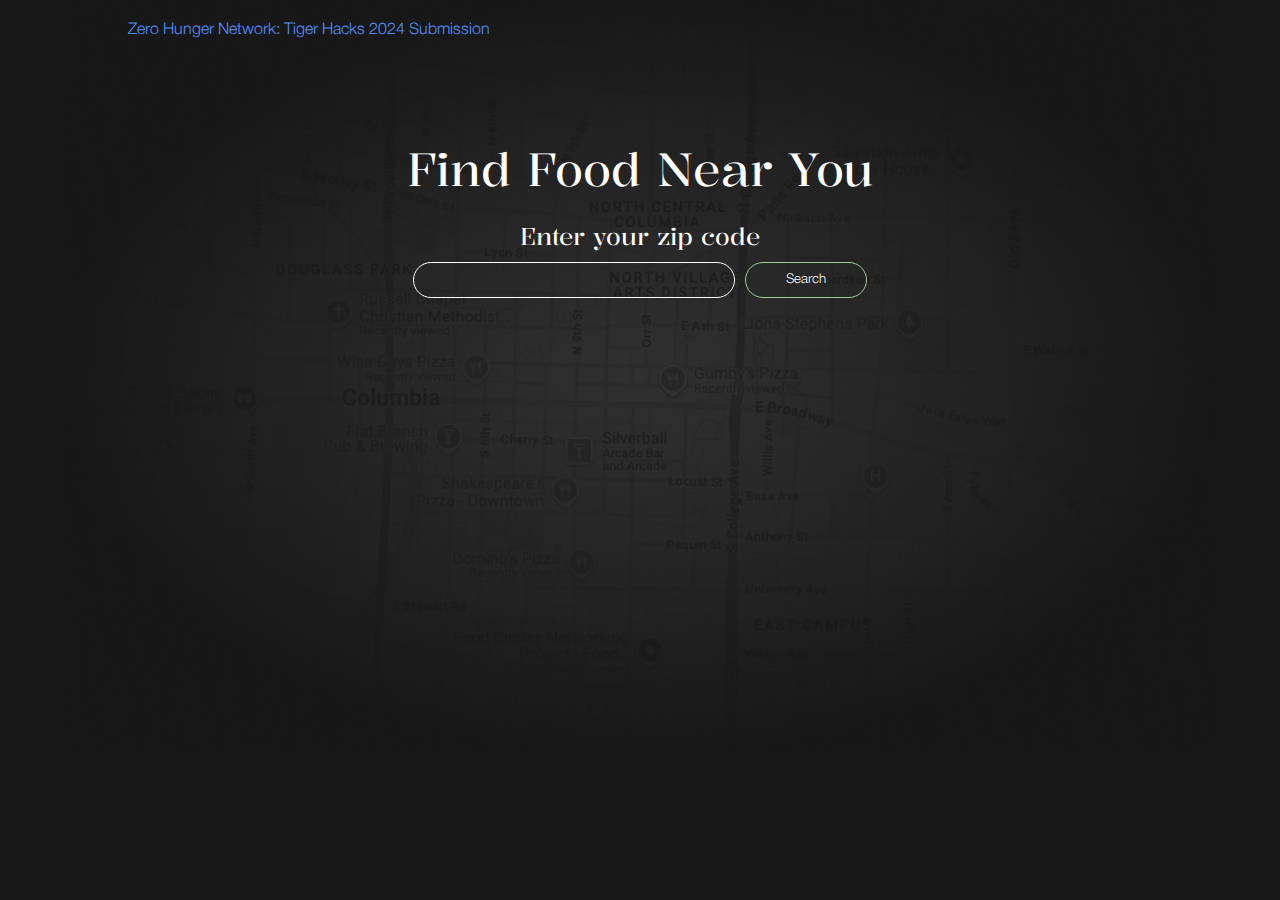
<file: docs/find.html>
<!DOCTYPE html>
<html>
  <head>
    <meta charset="utf-8">
    <meta name="viewport" content="width=device-width, initial-scale=1">
    <title>Zero Hunger Network</title>
    <link rel="stylesheet" href="../static/styles.css">
    <!-- <script src = "../static/js/app.js"></script> -->
  </head>
  <body>
    <nav style = "padding-top: 20px;">
      <a href = "/">Zero Hunger Network: Tiger Hacks 2024 Submission</a>
    </nav>
    <h1 style = "margin-top: 100px; text-align: center;">Find Food Near You</h1>
    <h1 style = "text-align: center; margin-top: 20px; font-size: 24px;">Enter your zip code</h1>
    <div style = "display: flex; flex-wrap: wrap; gap: 10px; justify-content: center; margin-top: 10px;">
      <input id = "zip-code" style = "width: 300px;">
      <button id = 'search'>Search</button>
    </div>
    <div id = "pantry-wrapper"></div>
    <img src ="../static/images/roads.png" style = "position: absolute; right: 5%; left: 5%; width: 90%; top: 0; z-index: -1;">
    <script src = "../static/js/find.js"></script>
  </body>
</html>
</file>
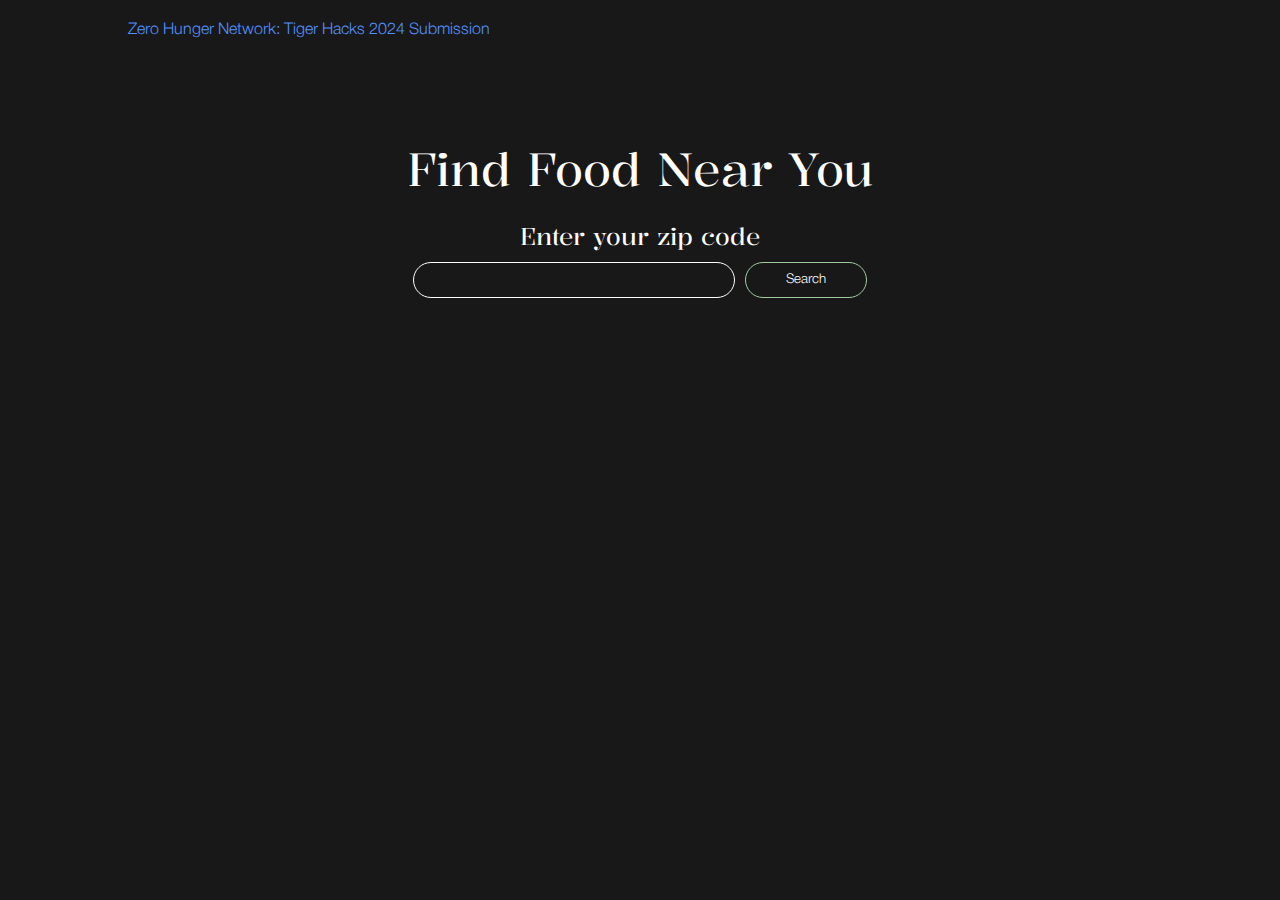
<file: templates/find.html>
<!DOCTYPE html>
<html>
  <head>
    <meta charset="utf-8">
    <meta name="viewport" content="width=device-width, initial-scale=1">
    <title>Zero Hunger Network</title>
    <link rel="stylesheet" href="../static/styles.css">
    <!-- <script src = "../static/js/app.js"></script> -->
  </head>
  <body>
    <nav style = "padding-top: 20px;">
      <a href = "/">Zero Hunger Network: Tiger Hacks 2024 Submission</a>
    </nav>
    <h1 style = "margin-top: 100px; text-align: center;">Find Food Near You</h1>
    <h1 style = "text-align: center; margin-top: 20px; font-size: 24px;">Enter your zip code</h1>
    <div style = "display: flex; flex-wrap: wrap; gap: 10px; justify-content: center; margin-top: 10px;">
      <input id = "zip-code" style = "width: 300px;">
      <button id = 'search'>Search</button>
    </div>
    <div id = "pantry-wrapper"></div>
    <script src = "../static/js/find.js"></script>
  </body>
</html>
</file>
<file: static/styles.css>
@import url('https://fonts.googleapis.com/css2?family=Kalnia:wght@100..700&display=swap');

/* FONTS */
@font-face {
    font-family: Helvetica-Neue;
    src: url("./fonts/HelveticaNeueLight.otf") format("opentype");
}

* {
    margin: 0;
    color: white;
    --dark-green: #063E32;
    --light-green: #9FCD9F;
    font-family: Kalnia Arial;

}

body {
    background-color: #181818;
    padding-left: 10vw;
    padding-right: 10vw;
    overflow-x: hidden;
}

/* TEXT */

h1 {
    font-family: Kalnia;
    font-size: 46px;
    font-weight: 400;
}

h2 {
    font-weight: 400;
}

p {
    font-family: Helvetica-Neue;
}

a {
    font-family: Helvetica-Neue;
    color: #5392FF;
    text-decoration: none;
}

a p {
    color: #5392FF;
}

a .arrow {
    margin-left: 5px;
    transition-duration: .4s;
}

span {
    background-color: var(--light-green);
    border-radius: 24px;
    color: var(--dark-green);
    padding-left: 10px; padding-right: 10px;
}

/* INPUTS */
input {
    background-color: transparent;
    border-color: white;
    border-style: solid;
    border-width: 1px;
    border-radius: 20px;
    padding:10px;
    font-family: Helvetica-Neue;
}

input:focus {
    outline: none;
}

button {
    background-color: transparent;
    border-color: var(--light-green);
    border-style: solid;
    border-width: 1px;
    border-radius: 20px;
    padding-left:40px; padding-right: 40px;
    font-family: Helvetica-Neue;
}

button:hover {
    background-color: var(--light-green);
    transition-duration: .4s;
    color: var(--dark-green);
    cursor:pointer;
}

/* STATS */
#stats div {
    background-color: var(--light-green);
    border-radius: 24px;
    max-width: 200px;
    text-align: center;
    padding-left: 10px; padding-right: 10px;
    padding-top: 30px;
    height: 160px;
}
#stats h1 {
    color: var(--dark-green);
    font-size: 46px;
}
#stats p {
    margin-top: 20px;
    color: var(--dark-green);
}
#stats .source {
    margin-top: 20px;
}

/* ANIMATIONS */

a:hover .arrow {
    margin-left: 8px;
    transition-duration: .4s;
}
</file>
